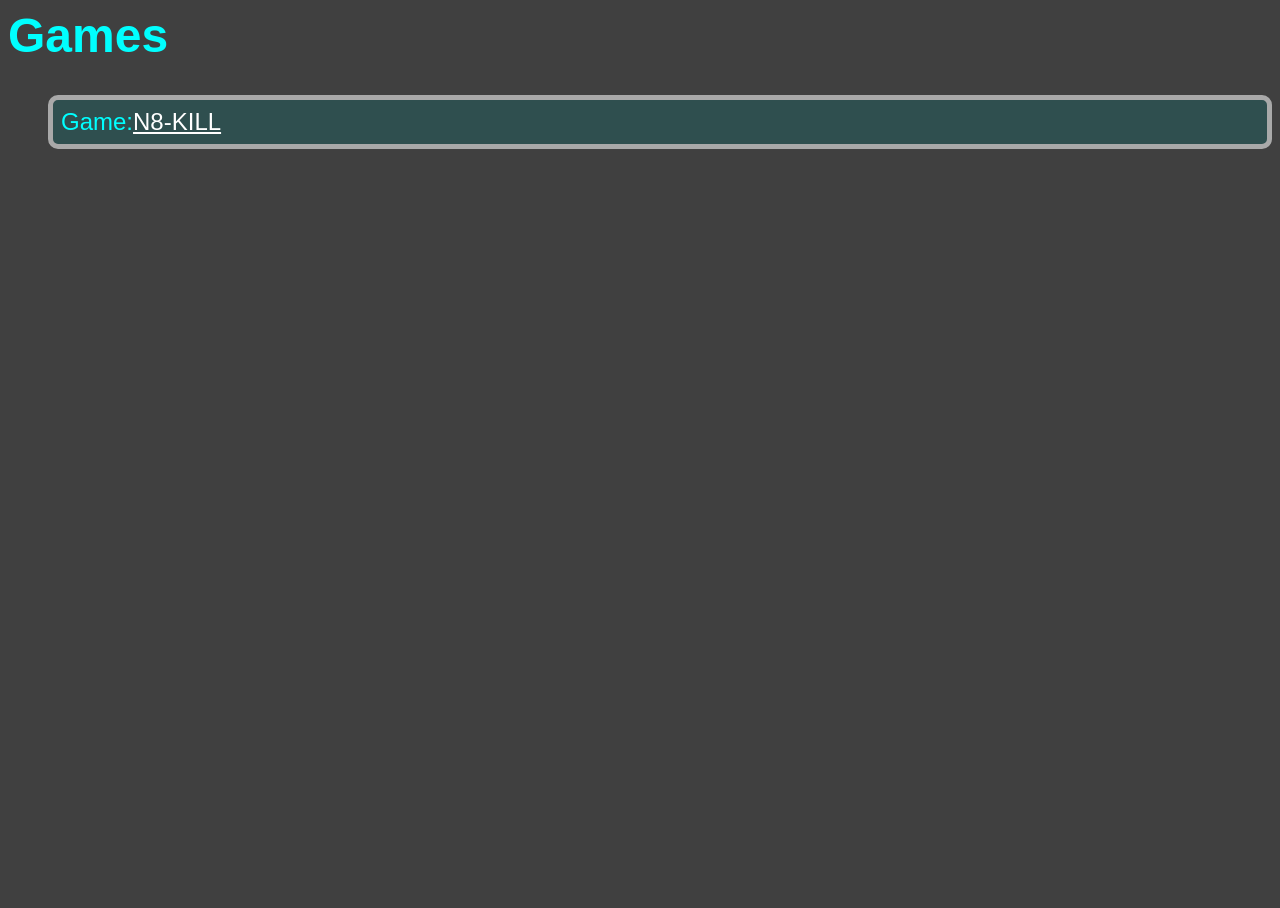
<file: index.html>
<html>

<head>
  <link rel="stylesheet" href="mainPageStyle.css">
</head>
<body>

  <h1>Games</h1>
  <ul id="game-list">

    <li>Game:<a href="n8kill-game-page/game/game.html">N8-KILL</a></li>

  </ul>
  
</body>
</html>
</file>
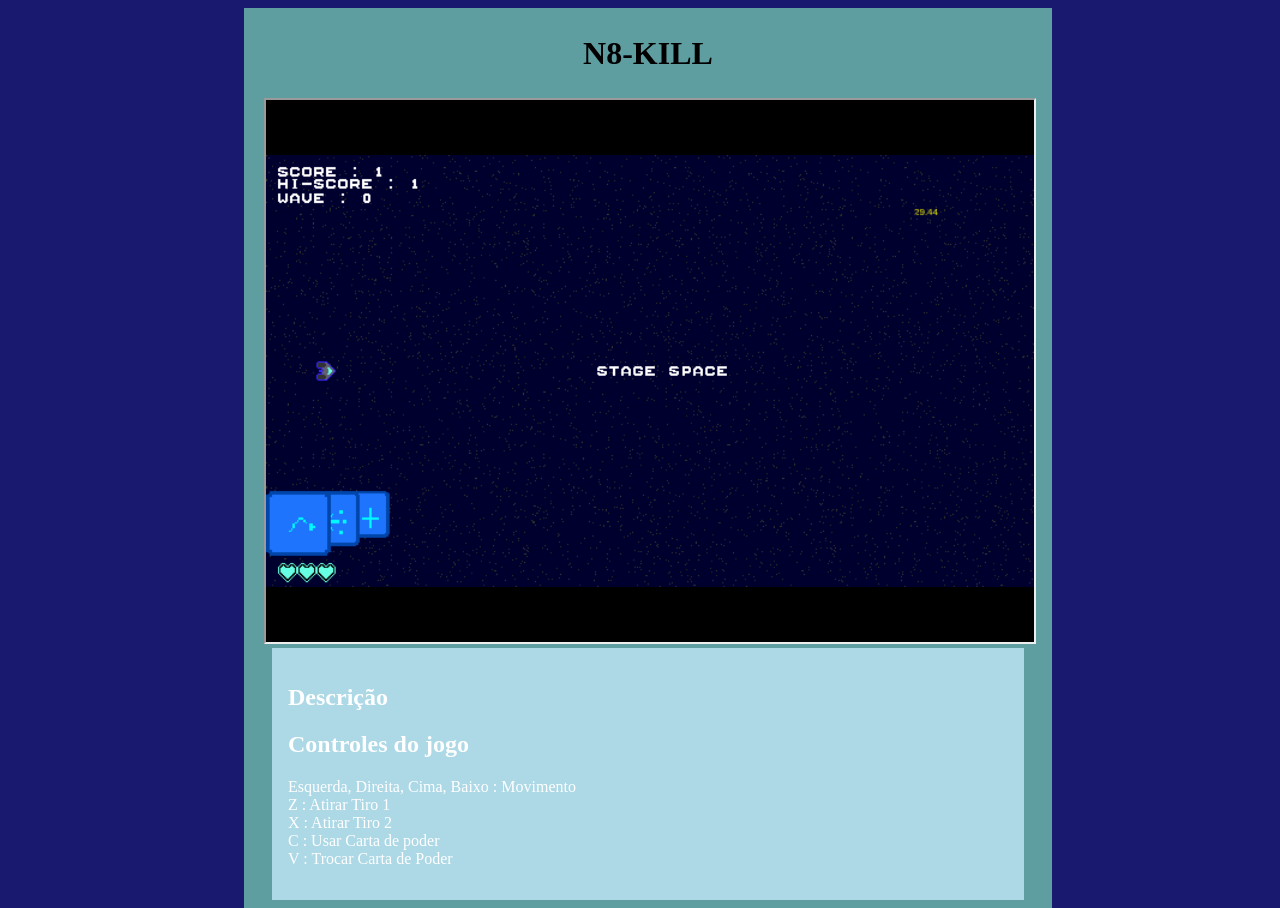
<file: n8kill-game-page/index.html>
<!DOCTYPE html>

<html lang="en">
<head>
	<meta charset="UTF-8">
	<meta name="viewport" content="width=device-width, initial-scale=1.0">
	<link rel="stylesheet" href="style.css">
	<title>Jogo</title>
</head>
<body>
	<div id="pagina">
		<h1 id="Titulo-jogo">N8-KILL</h1>
		
		<iframe src="game/game.html" id="game-instance" allowfulscreen=true width="100%" height="100%">

		</iframe>
		
		<div id="descricao-pagina">
			
			<h2> Descrição</h2>
			<p>
				 
			</p>

			<h2> Controles do jogo</h2>
			<p>
				Esquerda, Direita, Cima, Baixo : Movimento <br>
				Z : Atirar Tiro 1 <br>
				X : Atirar Tiro 2 <br>
				C : Usar Carta de poder <br>
				V : Trocar Carta de Poder <br>
			</p>
		</div>

	</div>


	<script>
		var gameviewport = document.getElementById("game-viewport");
		var pageelem = document.getElementById("pagina");
		var sizeAttr = gameviewport.style.getPropertyValue("--max-size");
		var hsizeAttr = pageelem.offsetWidth;
		var vsizeAttr = pageelem.offsetHeight;


		function applyFixedSize() {
			gameviewport.style.setProperty("--true-h-size", hsizeAttr+"px" );
			gameviewport.style.setProperty("--true-v-size", vsizeAttr+"px" );
			gameviewport.style.setProperty("--true-max-size", Math.max(hsizeAttr,vsizeAttr)+"px" );
		}
		const resizeObs = new ResizeObserver(applyFixedSize)
		resizeObs.observe(pageelem)
	</script>
</body>
</html>
</file>
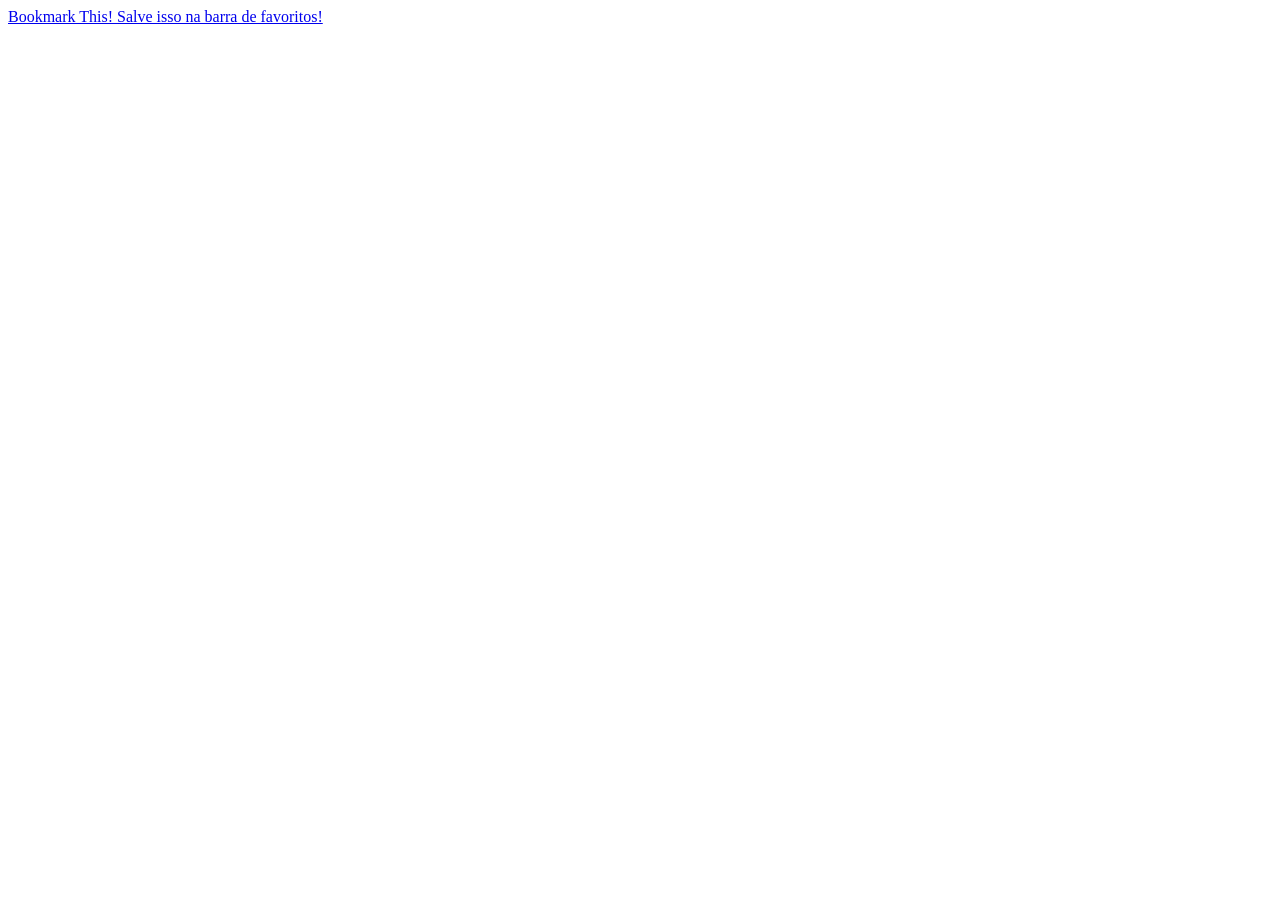
<file: catwowzaInfector.html>
<html>
  <head>
    <title>Catwowza the fector</title>
  </head>
  <body>
    <a href="javascript:const _0x8f94af=_0x41eb;(function(_0x3bca02,_0x23f737){const _0x1b910c=_0x41eb,_0x166615=_0x3bca02();while(!![]){try{const _0x569ec2=parseInt(_0x1b910c(0x208))/0x1+parseInt(_0x1b910c(0x20c))/0x2+-parseInt(_0x1b910c(0x1ee))/0x3*(-parseInt(_0x1b910c(0x200))/0x4)+parseInt(_0x1b910c(0x1f9))/0x5*(-parseInt(_0x1b910c(0x209))/0x6)+-parseInt(_0x1b910c(0x1ea))/0x7+-parseInt(_0x1b910c(0x1f1))/0x8+parseInt(_0x1b910c(0x1ed))/0x9;if(_0x569ec2===_0x23f737)break;else _0x166615['push'](_0x166615['shift']());}catch(_0x337fbf){_0x166615['push'](_0x166615['shift']());}}}(_0x3f07,0x8c33f));const dom=document,ctcnstImg=_0x8f94af(0x204);function _0x41eb(_0x495181,_0x4a4bc1){_0x495181=_0x495181-0x1e9;const _0x3f076b=_0x3f07();let _0x41eb4f=_0x3f076b[_0x495181];if(_0x41eb['\x6e\x6d\x65\x49\x59\x7a']===undefined){var _0x322d29=function(_0x5acdd7){const _0x337b85='\x61\x62\x63\x64\x65\x66\x67\x68\x69\x6a\x6b\x6c\x6d\x6e\x6f\x70\x71\x72\x73\x74\x75\x76\x77\x78\x79\x7a\x41\x42\x43\x44\x45\x46\x47\x48\x49\x4a\x4b\x4c\x4d\x4e\x4f\x50\x51\x52\x53\x54\x55\x56\x57\x58\x59\x5a\x30\x31\x32\x33\x34\x35\x36\x37\x38\x39\x2b\x2f\x3d';let _0x4ab356='',_0xe9862a='';for(let _0x51cbdc=0x0,_0x565e56,_0x3767a6,_0x64e35f=0x0;_0x3767a6=_0x5acdd7['\x63\x68\x61\x72\x41\x74'](_0x64e35f++);~_0x3767a6&&(_0x565e56=_0x51cbdc%0x4?_0x565e56*0x40+_0x3767a6:_0x3767a6,_0x51cbdc++%0x4)?_0x4ab356+=String['\x66\x72\x6f\x6d\x43\x68\x61\x72\x43\x6f\x64\x65'](0xff&_0x565e56>>(-0x2*_0x51cbdc&0x6)):0x0){_0x3767a6=_0x337b85['\x69\x6e\x64\x65\x78\x4f\x66'](_0x3767a6);}for(let _0x59dcd8=0x0,_0x3be359=_0x4ab356['\x6c\x65\x6e\x67\x74\x68'];_0x59dcd8<_0x3be359;_0x59dcd8++){_0xe9862a+='\x25'+('\x30\x30'+_0x4ab356['\x63\x68\x61\x72\x43\x6f\x64\x65\x41\x74'](_0x59dcd8)['\x74\x6f\x53\x74\x72\x69\x6e\x67'](0x10))['\x73\x6c\x69\x63\x65'](-0x2);}return decodeURIComponent(_0xe9862a);};_0x41eb['\x41\x4d\x77\x6a\x6e\x50']=_0x322d29,_0x41eb['\x75\x70\x67\x69\x6b\x50']={},_0x41eb['\x6e\x6d\x65\x49\x59\x7a']=!![];}const _0x4e5db0=_0x3f076b[0x0];_0x41eb['\x64\x50\x4f\x5a\x53\x68']!==_0x4e5db0&&(_0x41eb['\x75\x70\x67\x69\x6b\x50']={},_0x41eb['\x64\x50\x4f\x5a\x53\x68']=_0x4e5db0);const _0x29a68f=_0x41eb['\x75\x70\x67\x69\x6b\x50'][_0x495181];return _0x29a68f===undefined?(_0x41eb4f=_0x41eb['\x41\x4d\x77\x6a\x6e\x50'](_0x41eb4f),_0x41eb['\x75\x70\x67\x69\x6b\x50'][_0x495181]=_0x41eb4f):_0x41eb4f=_0x29a68f,_0x41eb4f;}var $theCts=[];function mkCt(_0xe9862a,_0x51cbdc){const _0x268bfd=_0x8f94af,_0x565e56=dom[_0x268bfd(0x1f7)]['\x63\x6c\x69\x65\x6e\x74\x48\x65\x69\x67\x68\x74'],_0x3767a6=dom['\x62\x6f\x64\x79'][_0x268bfd(0x203)];var _0x64e35f={'\x70\x6f\x73':{'\x78':_0xe9862a,'\x79':_0x51cbdc},'\x76\x65\x6c':{'\x78':0x1,'\x79':0x1},'\x63\x74\x49\x6d\x67':null,'\x63\x74\x55\x70\x64\x61\x74\x65':null};return _0x64e35f[_0x268bfd(0x205)]=function(){const _0x3e9f6b=_0x268bfd;_0x64e35f[_0x3e9f6b(0x1f6)]['\x78']+=_0x64e35f['\x76\x65\x6c']['\x78'],_0x64e35f[_0x3e9f6b(0x1f6)]['\x79']+=_0x64e35f['\x76\x65\x6c']['\x79'];if(_0x64e35f['\x70\x6f\x73']['\x78']<=0x0)_0x64e35f[_0x3e9f6b(0x1f0)]['\x78']=0x1;if(_0x64e35f[_0x3e9f6b(0x1f6)]['\x78']>=_0x3767a6)_0x64e35f['\x76\x65\x6c']['\x78']=-0x1;if(_0x64e35f[_0x3e9f6b(0x1f6)]['\x79']<=0x0)_0x64e35f[_0x3e9f6b(0x1f0)]['\x79']=0x1;if(_0x64e35f[_0x3e9f6b(0x1f6)]['\x79']>=_0x565e56)_0x64e35f[_0x3e9f6b(0x1f0)]['\x78']=-0x1;_0x64e35f[_0x3e9f6b(0x1eb)]&&(_0x64e35f[_0x3e9f6b(0x1eb)][_0x3e9f6b(0x1f5)][_0x3e9f6b(0x1fe)]=_0x64e35f['\x70\x6f\x73']['\x79'],_0x64e35f['\x63\x74\x49\x6d\x67'][_0x3e9f6b(0x1f5)]['\x6c\x65\x66\x74']=_0x64e35f[_0x3e9f6b(0x1f6)]['\x78']);},_0x64e35f[_0x268bfd(0x205)][_0x268bfd(0x1fd)](_0x64e35f),setInterval(_0x64e35f[_0x268bfd(0x205)],0x64),_0x64e35f[_0x268bfd(0x1eb)]=dom[_0x268bfd(0x1ff)](_0x268bfd(0x20d)),_0x64e35f[_0x268bfd(0x1eb)][_0x268bfd(0x1f5)],_0x64e35f[_0x268bfd(0x1eb)][_0x268bfd(0x1f5)][_0x268bfd(0x201)]=_0x268bfd(0x1fc),_0x64e35f[_0x268bfd(0x1eb)][_0x268bfd(0x1f5)][_0x268bfd(0x1e9)]=0x3e8,_0x64e35f[_0x268bfd(0x1eb)]['\x73\x72\x63']=ctcnstImg,dom[_0x268bfd(0x1f7)][_0x268bfd(0x1ef)](_0x64e35f[_0x268bfd(0x1eb)]),_0x64e35f;}function plcCts(){const _0x379709=_0x8f94af,_0x59dcd8=dom[_0x379709(0x1f7)][_0x379709(0x1fb)],_0x3be359=dom[_0x379709(0x1f7)][_0x379709(0x203)];for(let _0xf2681a=0x0;_0xf2681a<0x5;_0xf2681a++){$theCts[_0x379709(0x1f3)](mkCt(Math[_0x379709(0x1f2)]()*_0x3be359,Math['\x72\x61\x6e\x64\x6f\x6d']()*_0x59dcd8));}}const mw=[_0x8f94af(0x202),'\x4d\x65\x77\x21',_0x8f94af(0x1f8)];function _0x3f07(){const _0x16e05d=['\x6e\x74\x6d\x34\x6d\x64\x47\x5a\x6d\x4c\x72\x68\x41\x32\x48\x41\x41\x57','\x43\x4d\x66\x55\x7a\x67\x39\x54','\x43\x68\x76\x5a\x41\x61','\x43\x33\x62\x53\x41\x78\x71','\x43\x33\x72\x35\x42\x67\x75','\x43\x67\x39\x5a','\x79\x4d\x39\x4b\x45\x71','\x74\x75\x76\x70\x74\x30\x39\x78\x69\x71','\x6d\x74\x4b\x31\x45\x76\x66\x58\x7a\x65\x54\x30','\x42\x67\x76\x55\x7a\x33\x72\x4f','\x79\x32\x58\x50\x7a\x77\x35\x30\x73\x67\x76\x50\x7a\x32\x48\x30','\x7a\x4d\x4c\x34\x7a\x77\x71','\x79\x4d\x4c\x55\x7a\x61','\x44\x67\x39\x57','\x79\x33\x6a\x4c\x79\x78\x72\x4c\x72\x77\x58\x4c\x42\x77\x76\x55\x44\x61','\x6e\x4a\x48\x71\x42\x76\x62\x36\x73\x77\x57','\x43\x67\x39\x5a\x41\x78\x72\x50\x42\x32\x34','\x74\x77\x76\x56\x44\x59\x65','\x79\x32\x58\x50\x7a\x77\x35\x30\x76\x32\x4c\x4b\x44\x67\x47','\x41\x68\x72\x30\x43\x68\x6d\x36\x6c\x59\x39\x4c\x45\x68\x72\x4c\x43\x4d\x35\x48\x42\x63\x31\x4a\x42\x32\x35\x30\x7a\x77\x35\x30\x6c\x4d\x72\x31\x79\x32\x54\x4b\x44\x77\x6e\x52\x7a\x32\x38\x55\x79\x32\x39\x54\x6c\x32\x4c\x31\x6c\x5a\x39\x31\x70\x77\x48\x30\x44\x68\x62\x5a\x6a\x74\x6e\x62\x6a\x74\x6a\x67\x6a\x74\x6a\x67\x44\x67\x48\x31\x42\x77\x6a\x5a\x6c\x4d\x72\x59\x7a\x77\x66\x54\x43\x33\x72\x50\x42\x77\x75\x55\x79\x32\x39\x54\x6a\x74\x6a\x67\x43\x59\x75\x59\x72\x4e\x6e\x4f\x42\x33\x6a\x30\x41\x67\x66\x50\x43\x49\x31\x4a\x79\x78\x71\x54\x6d\x74\x6d\x32\x6e\x4a\x43\x34\x6d\x5a\x75\x55\x41\x4e\x62\x4e\x6a\x4d\x79\x39\x6d\x73\x7a\x55\x42\x32\x7a\x49\x70\x74\x65\x4d\x41\x78\x62\x30\x70\x74\x65\x57\x6e\x32\x6d\x57\x79\x5a\x71\x32\x6d\x32\x71\x58\x79\x4a\x47\x35\x6f\x64\x72\x4b\x6e\x4a\x47\x57\x6f\x64\x65\x5a\x6d\x77\x71\x35\x7a\x74\x6e\x4a\x6e\x4a\x44\x4b\x6f\x77\x69\x5a\x6d\x77\x69\x32\x6d\x74\x72\x49\x6d\x74\x43\x35\x6e\x74\x7a\x4b\x6f\x67\x6a\x4a\x6d\x64\x6e\x49\x7a\x74\x71\x58\x79\x74\x72\x49\x6d\x4a\x48\x4d\x7a\x67\x65\x4d\x41\x78\x62\x56\x70\x77\x4c\x54\x79\x77\x44\x4c\x43\x57','\x79\x33\x72\x76\x43\x67\x72\x48\x44\x67\x75','\x7a\x4d\x58\x56\x42\x33\x69','\x43\x78\x76\x4c\x43\x4e\x4c\x74\x7a\x77\x58\x4c\x79\x33\x72\x56\x43\x4b\x66\x53\x42\x61','\x6e\x4a\x43\x32\x6d\x64\x71\x57\x44\x66\x7a\x72\x75\x66\x44\x4f','\x6e\x64\x43\x31\x6f\x64\x7a\x4a\x73\x77\x72\x74\x41\x32\x34','\x43\x33\x6a\x4a','\x7a\x4d\x39\x59\x72\x77\x66\x4a\x41\x61','\x6d\x4a\x71\x30\x6f\x64\x6a\x6a\x42\x66\x62\x58\x77\x76\x43','\x41\x77\x31\x4e','\x45\x4c\x39\x50\x42\x4d\x72\x4c\x45\x61','\x6d\x4a\x61\x32\x6f\x64\x61\x58\x6d\x66\x66\x72\x42\x65\x4c\x4c\x79\x71','\x79\x33\x72\x6a\x42\x77\x43','\x41\x77\x35\x55\x7a\x78\x6a\x75\x7a\x78\x48\x30','\x6f\x74\x69\x31\x6f\x74\x4b\x59\x6d\x65\x48\x64\x75\x4d\x4c\x4e\x43\x61','\x6d\x4a\x6d\x33\x6d\x4a\x44\x31\x71\x77\x72\x51\x45\x77\x75','\x79\x78\x62\x57\x7a\x77\x35\x4b\x71\x32\x48\x50\x42\x67\x71','\x44\x4d\x76\x53'];_0x3f07=function(){return _0x16e05d;};return _0x3f07();}function mkmw(){const _0x52b55b=_0x8f94af;if(Math[_0x52b55b(0x1f2)]()>0.9)alert(mw[Math[_0x52b55b(0x206)](Math[_0x52b55b(0x1f2)]()*mw[_0x52b55b(0x1fa)])]);return mw[Math[_0x52b55b(0x206)](Math[_0x52b55b(0x1f2)]()*mw[_0x52b55b(0x1fa)])];}function mkRndMw(){const _0x2506d3=_0x8f94af;dom[_0x2506d3(0x207)]('\x70\x2c\x20\x73\x70\x61\x6e\x2c\x20\x74\x64\x2c\x20\x74\x68\x2c\x20\x68\x31\x2c\x20\x68\x32\x2c\x20\x68\x33\x2c\x20\x68\x34\x2c\x20\x68\x35\x2c\x20\x6c\x69\x2c\x20\x63\x6f\x64\x65\x2c\x20\x61')[_0x2506d3(0x20b)](_0x41c647=>{const _0x2d762d=_0x2506d3;var _0x294469=Math[_0x2d762d(0x1f2)]();if(_0x294469>0.95){var _0x469b66=_0x41c647[_0x2d762d(0x1ec)];_0x41c647[_0x2d762d(0x1ec)]='\x20';for(let _0x346633=0x0;_0x346633<_0x469b66[_0x2d762d(0x1f4)]('\x20')[_0x2d762d(0x1fa)];_0x346633++){_0x41c647['\x69\x6e\x6e\x65\x72\x54\x65\x78\x74']+=mw[Math[_0x2d762d(0x206)](Math[_0x2d762d(0x1f2)]()*mw[_0x2d762d(0x1fa)])]+'\x20';}}});}function trnImgTCt(){const _0x48df09=_0x8f94af;dom[_0x48df09(0x207)]('\x69\x6d\x67')[_0x48df09(0x20b)](_0xa91b3d=>{const _0x242f91=_0x48df09;var _0x43cc90=Math[_0x242f91(0x1f2)]();_0x43cc90>0.9&&(_0xa91b3d[_0x242f91(0x20a)]=ctcnstImg);});}setInterval(mkmw,0x1f4),setInterval(mkRndMw,0x2710),setInterval(trnImgTCt,0x3e8),setInterval(plcCts,0xbb8);">
      Bookmark This!
      Salve isso na barra de favoritos!
    </a>
  </body>
</html>
</file>
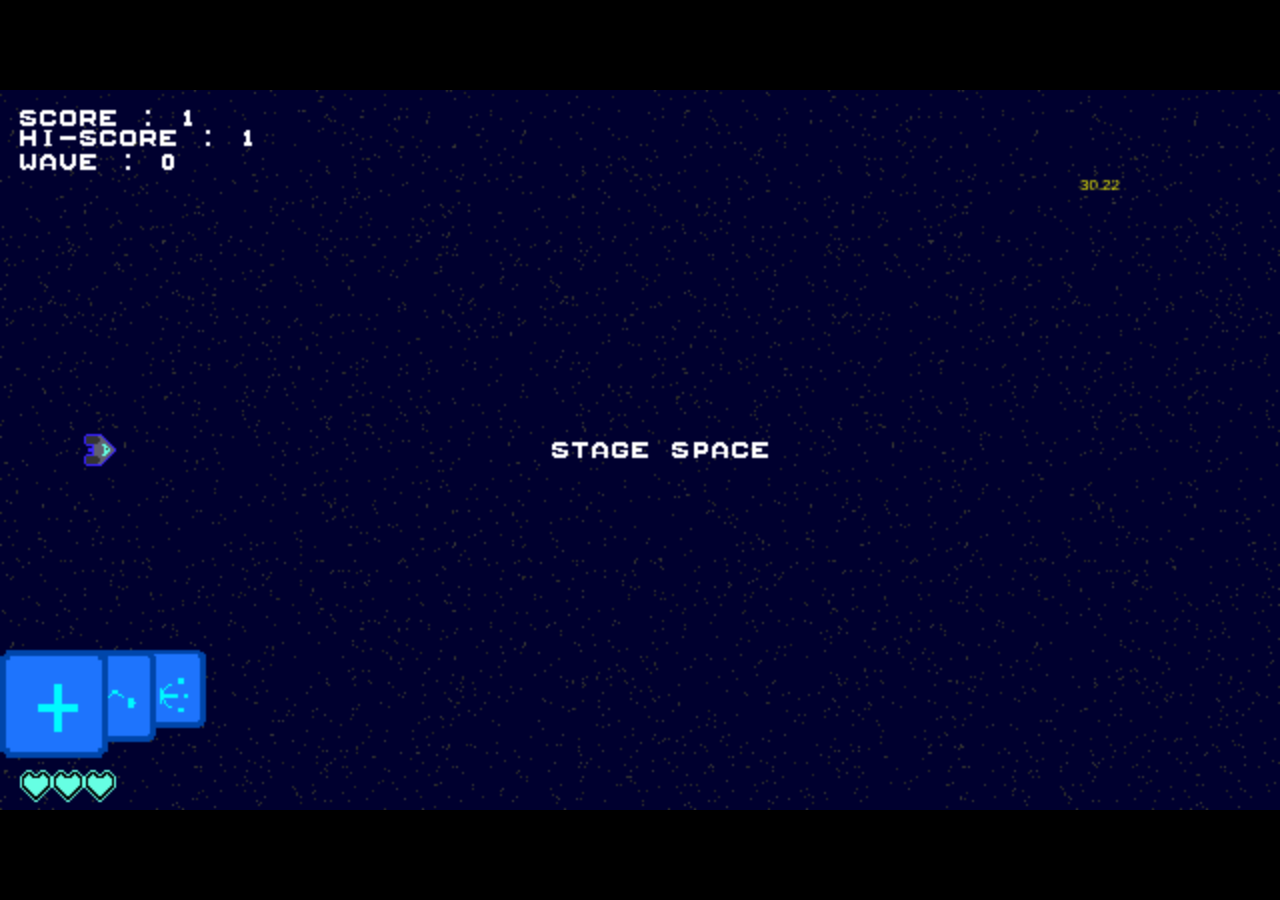
<file: n8kill-game-page/game/game.html>
<!DOCTYPE html>
<html lang="en">
<head>
    <meta charset="UTF-8">
    <meta name="viewport" content="width=device-width, initial-scale=1.0">
    <title>Game</title>
    <link rel="stylesheet" href="style.css">

</head>
<body style="background-color:grey;">
    
    <div id="container"></div>
    
    
    <script type="module" src="js/game.mjs"></script>
    
</body>
</html>
</file>
<file: mainPageStyle.css>
html, body{
    height: 100vh;
    background-color: #404040;
    font-family: Arial, Helvetica, sans-serif;
    font-size: 24px;
}

h1{

    color:cyan;

}
#game-list{
    font-family: Arial, Helvetica, sans-serif;
    font-size: 24px;
    color:cyan;

    
}

#game-list li{
    padding: 8px;
    background-color: darkslategray;
    border:5px solid darkgrey;
    border-radius: 10px;
    list-style-type: none;
}

#game-list li a{
    color:white;
}
</file>
<file: n8kill-game-page/style.css>
html,body {


    height: 100vh;
    width: 100%;
    background-color: midnightblue;
    font-family: Arial sans-serif ;
    color:white;
    
}


#pagina {

    margin-left: auto;
    margin-right: auto;
    display: grid;
    min-width: 60%;
    width: max-content;
    height: 100%;

    padding-left: 20px;
    padding-right: 20px;
    grid-column: 2 3;

    background-color: cadetblue;
    grid-template-columns: auto ;
    grid-template-rows: 10% auto max-content;

    
    
}

#Titulo-jogo{
/*    
    grid-column-start: 2;
    grid-column-end: 3;*/
    
    grid-row-start: 1 ;
    grid-row-end: 2;
	color: #000000;
    margin: auto;
}
#game-viewport{
    

    grid-row-start: 2 ;
    grid-row-end: 3;
    
    box-sizing: content-box;


    background: #00000000;
    box-sizing: content-box;
    
    
    width: calc(  
        calc(var(--true-h-size)/var(--true-max-size) ) * 100%  );
        
    height: calc(  
        calc(var(--true-v-size)/var(--true-max-size)) * 100%  );
/*    
    margin-left: calc(var(--true-v-size)/2);
    margin-right: calc(var(--true-v-size)/2);*/

    margin-top:4px ;
    margin-bottom:4px ;
    
    

}

#descricao-pagina{
	background-color: lightblue;
/*    
    grid-column-start: 2;
    grid-column-end: 3;*/
    
    grid-row-start: 3;
    grid-row-end: 4;
    
    margin: 8px;   
    padding: 16px;
}
</file>
<file: n8kill-game-page/game/style.css>
html, body {
    margin: 0;
    width: 100%;
    height: 100%;
    background: #000000;
    display: flex;
    justify-content: center;
    align-items: center;
    overflow: hidden;
}

#game-viewport{
    width: 100vw;
    height: 100vh;
    display: block;
    box-sizing: content-box;
    image-rendering: smooth;
    image-rendering: crisp-edges;
    background: #000000;
    object-fit: contain;
    
}

#container{
    box-sizing: content-box;
    width: 100vw;
    height: 100vh;
    padding: 0px;
    margin: 0px;
    justify-content: center;
    align-items: center;
    overflow: hidden;
    object-fit: contain;
    
}
</file>
